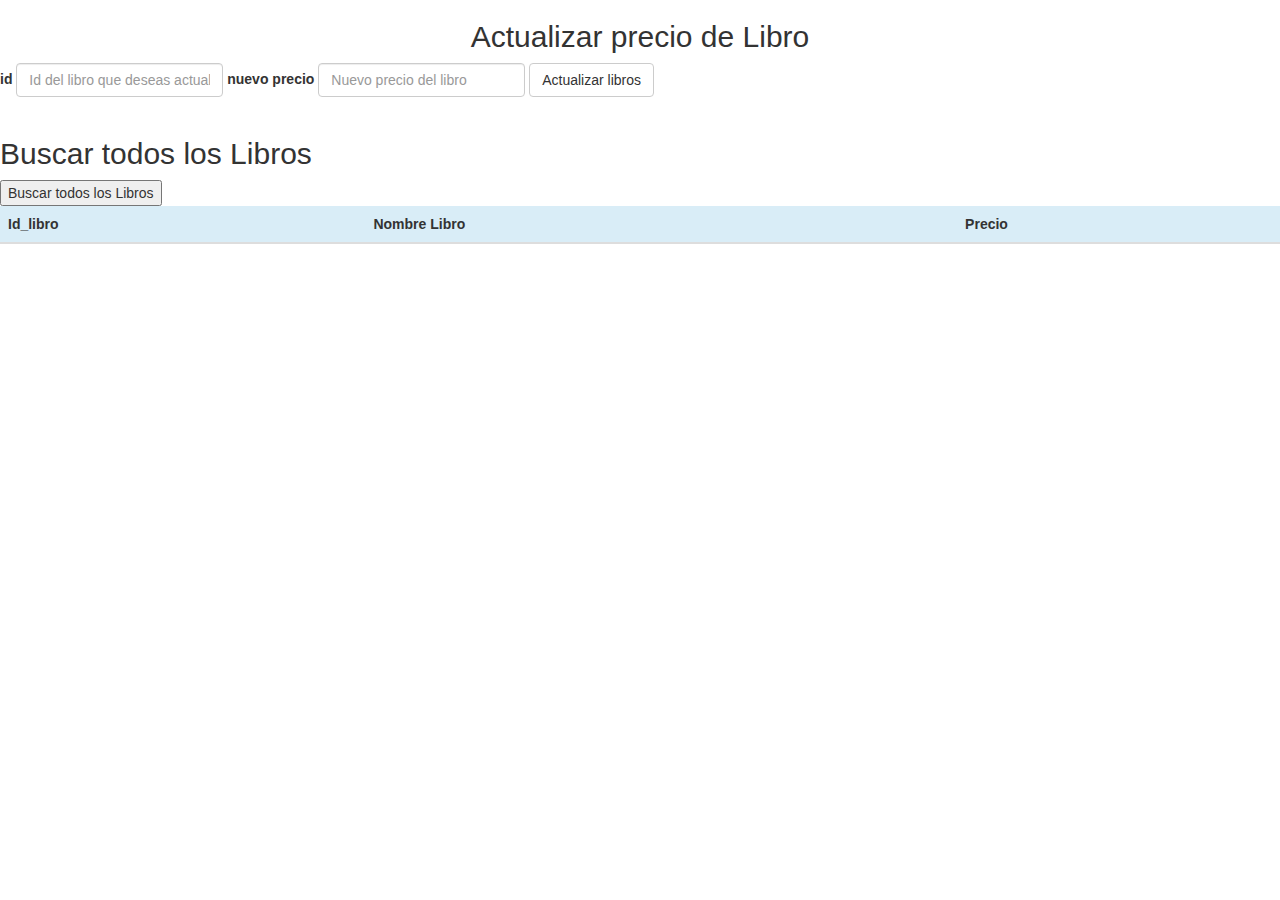
<file: web/index.html>
<!DOCTYPE html> 
<html>
    <head>
        <meta charset="utf-8">
        <title>Interfaz actualiza libro</title>

      <script src="jquery-2.2.3.min.js" type="text/javascript"></script>
      <link rel="stylesheet" href="bootstrap.css"/>
      <link rel="stylesheet" href="css/bootstrap.css"/>


        <script>
            $(document).ready(function (e) {
                // alert("probando jquery");
                $("#guardar").click(function () {
                    $.ajax({
                        //url:'http://localhost:9999/mensaje/'+$("#titulo").val()+'/'+$("#cuerpo").val(),
                        url: 'ServletActualizarLibro',  //BUSCAR ESTE METODO 
                        type: 'post',
                        data: {
                            id: $("#id").val(),
                            precio: $("#precio").val()
                            
                        },
                        success: function (datos) {
                            $("#resultado").html(datos);
                            alert(datos);
                        },
                        failure: function () {
                            alert("algo muy malo paso");
                        }

                    });
                });//Termina guardar
                //Buscar todos los productos
                $("#buscar-libros").click(function () {
                    console.log("Buscaremos los Libros");
                    $.ajax({   //para que se conecte a un servicio asincronicamente
                        dataType: "json",  //va a recibir un formato json
                        url: "ServletBuscarLibros",
                        success: function (datos) {  //datos ahi se deposita todo el json 
                            $("#mis-libros").html("");   //length dice cuantos elemntos tiene
                            $.each(datos, function (key, val) {
                              $("#mis-libros").append("<tr class='success'>")
                              $("#mis-libros").append("<td>" + val.id + "</td><td>" + val.nombre + "</td><td>" + val.autor+ "</td>")
                              $("#mis-libros").append("</tr>")
                            });
                            
                            
                        }
                    });
                });
                
                
            });
        </script>

    </head> 
    <body> <center> <h2>Actualizar precio de Libro</h2></center>

        <form class="form-inline">
            <div class="form-group">
                <label for="exampleInputName2">id</label>
                <input type="text" class="form-control" id="id" placeholder="Id del libro que deseas actualizar">
            </div>
            <div class="form-group">
                <label for="exampleInputEmail2">nuevo precio</label>
                <input type="text" class="form-control" id="precio" placeholder="Nuevo precio del libro">
            </div>
            <button id="guardar" type="button" class="btn btn-default">Actualizar libros</button>          
        </form>
        <div id="resultado"></div>      
        <br>
        <!--HASTA AQUI -->
        <h2>Buscar todos los Libros</h2>
        <button id="buscar-libros">Buscar todos los Libros</button>
             
         <table class="table">
            <thead>
                <tr class="info">
                    <th>Id_libro</th>
                    <th>Nombre Libro</th>
                    <th>Precio</th>
                </tr>
            </thead>
            <tbody id="mis-libros">
                
            </tbody>
        </table>
        
        
    </body>
</html>
</file>
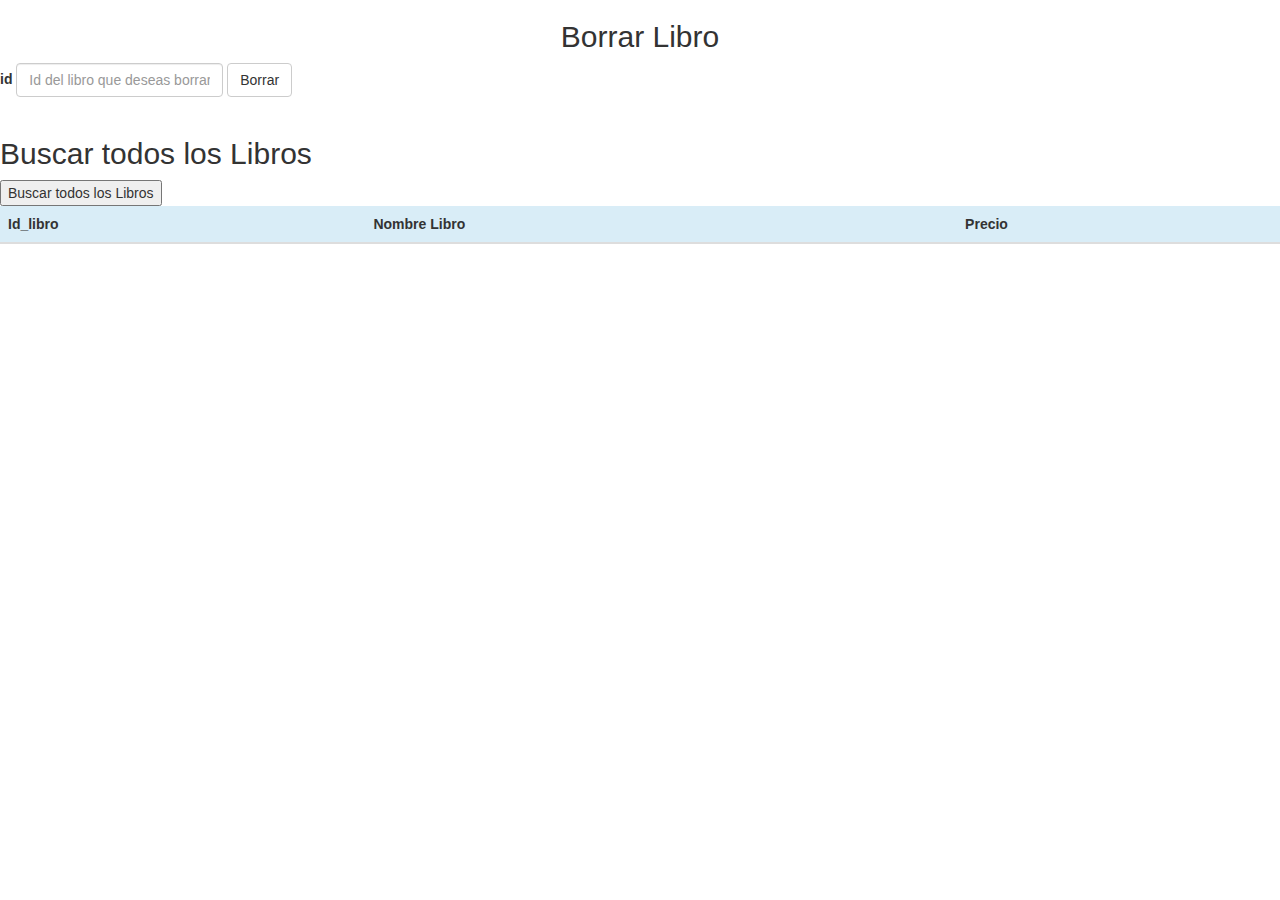
<file: web/borrarLibro.html>
<!DOCTYPE html> 
<html>
    <head>
        <meta charset="utf-8">
        <title>Interfaz Borra libro</title>

      <script src="jquery-2.2.3.min.js" type="text/javascript"></script>
         <link rel="stylesheet" href="bootstrap.css"/>


        <script>
            $(document).ready(function (e) {
                // alert("probando jquery");
                $("#guardar").click(function () {
                    $.ajax({
                        //url:'http://localhost:9999/mensaje/'+$("#titulo").val()+'/'+$("#cuerpo").val(),
                        url: 'ServletBorrarLibro',  //BUSCAR ESTE METODO 
                        type: 'post',
                        data: {
                            id: $("#id").val()
                             
                        },
                        success: function (datos) {
                            $("#resultado").html(datos);
                            alert(datos);
                        },
                        failure: function () {
                            alert("algo muy malo paso");
                        }

                    });
                });//Termina guardar
                //Buscar todos los productos
                $("#buscar-libros").click(function () {
                    console.log("Buscaremos los Libros");
                    $.ajax({   //para que se conecte a un servicio asincronicamente
                        dataType: "json",  //va a recibir un formato json
                        url: "ServletBuscarLibros",
                        success: function (datos) {  //datos ahi se deposita todo el json 
                            $("#mis-libros").html("");   //length dice cuantos elemntos tiene
                            $.each(datos, function (key, val) {
                              $("#mis-libros").append("<tr class='success'>")
                              $("#mis-libros").append("<td>" + val.idLibro + "</td><td>" + val.nombre + "</td><td>" + val.precio + "</td>")
                              $("#mis-libros").append("</tr>")
                            });
                            
                            
                        }
                    });
                });
                
                
            });
        </script>

    </head> 
    <body> 
    <center> <h2>Borrar Libro </h2></center>
        <form class="form-inline">
            <div class="form-group">
                <label for="exampleInputName2">id</label>
                <input type="text" class="form-control" id="id" placeholder="Id del libro que deseas borrar">
            </div>
         
            <button id="guardar" type="button" class="btn btn-default">Borrar</button>          
        </form>
        <div id="resultado"></div>      
        <br>
        <!--HASTA AQUI -->
        
        
        <h2>Buscar todos los Libros</h2>
        <button id="buscar-libros">Buscar todos los Libros</button>
             
         <table class="table">
            <thead>
                <tr class="info">
                    <th>Id_libro</th>
                    <th>Nombre Libro</th>
                    <th>Precio</th>
                </tr>
            </thead>
            <tbody id="mis-libros">
                
            </tbody>
        </table>
        
        
    </body>
</html>
</file>
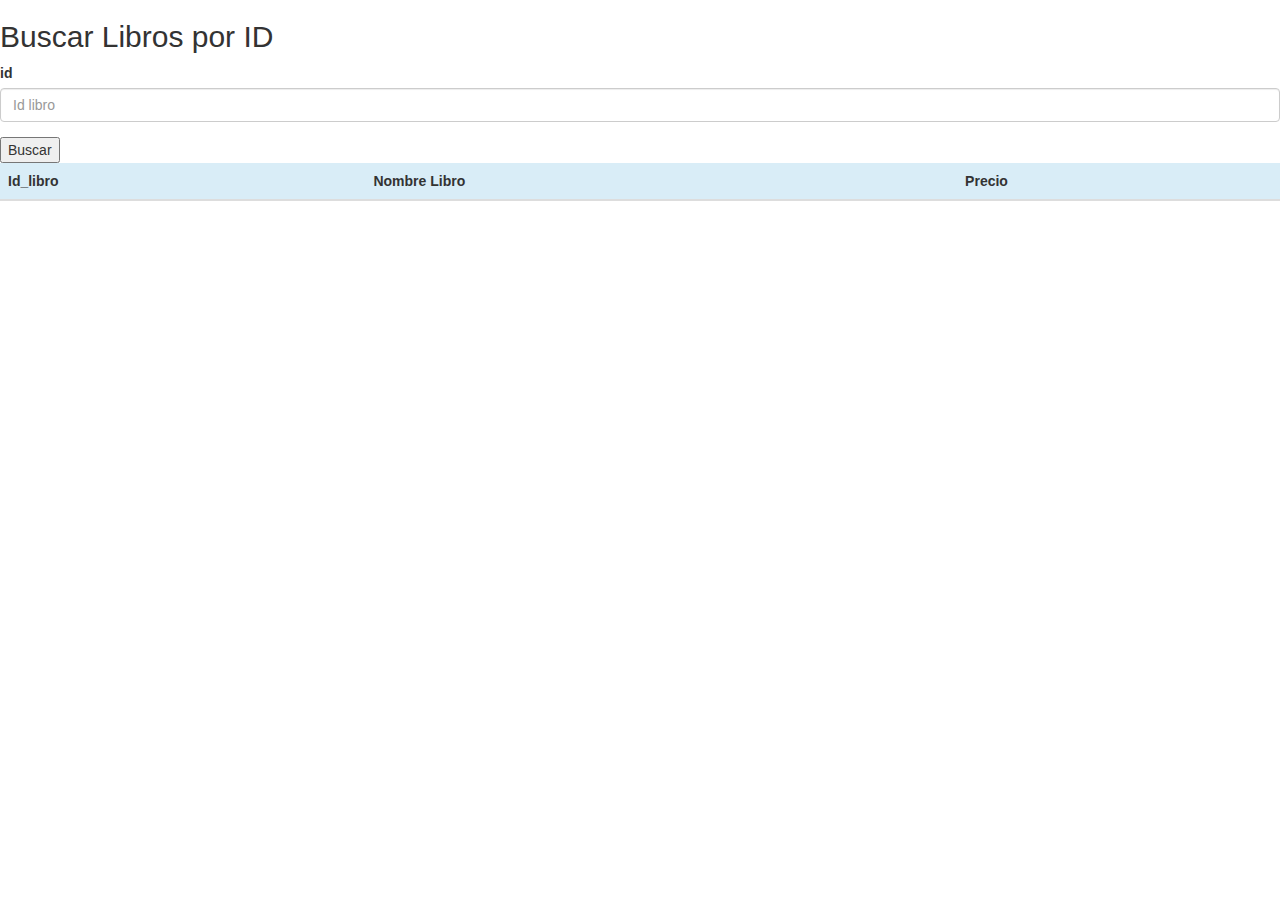
<file: web/BuscaID_L.html>
<!DOCTYPE html> 
<html>
    <head>
        <meta charset="utf-8">
        <title>Interfaz Busca ID libro</title>

        <script src="jquery-2.2.3.min.js" type="text/javascript"></script>
         <link rel="stylesheet" href="bootstrap.css"/>
        <script>
            $(document).ready(function (e) {
               
                //Buscar todos los productos
                $("#buscar-libros").click(function () {
                    console.log("Buscaremos los Libros");
                    
                    $.ajax({   //para que se conecte a un servicio asincronicamente
                        dataType: "json",  //va a recibir un formato json
                        url: "buscar-porid",
                        data:{
                          id:$("#miid").val()
                        },
                        success: function (datos) { 
                            console.log(" despues del seervlet");
                            
        //datos ahi se deposita todo el json 
                            $("#mis-libros").html("");   //length dice cuantos elemntos tiene
                            $.each(datos, function (key, val) {
                              $("#mis-libros").append("<tr class='success'>")
                              $("#mis-libros").append("<td>" + val.idLibro + "</td><td>" + val.nombre + "</td><td>" + val.precio + "</td>")
                              $("#mis-libros").append("</tr>")
                            });        
                            
                        }
                    });
                   
                });
       
            });
        </script>

    </head> 
    <body> 
        <h2>Buscar Libros por ID </h2>
      
        <div class="form-group">
                <label for="exampleInputName2">id</label>
                <input type="text" class="form-control" id="miid" placeholder="Id libro ">
         </div>
            
        <button id="buscar-libros">Buscar </button>
          
         <table class="table">
            <thead>
                <tr class="info">
                    <th>Id_libro</th>
                    <th>Nombre Libro</th>
                    <th>Precio</th>
                </tr>
            </thead>
            <tbody id="mis-libros">
                
            </tbody>
        </table>
               
    </body>
</html>
</file>
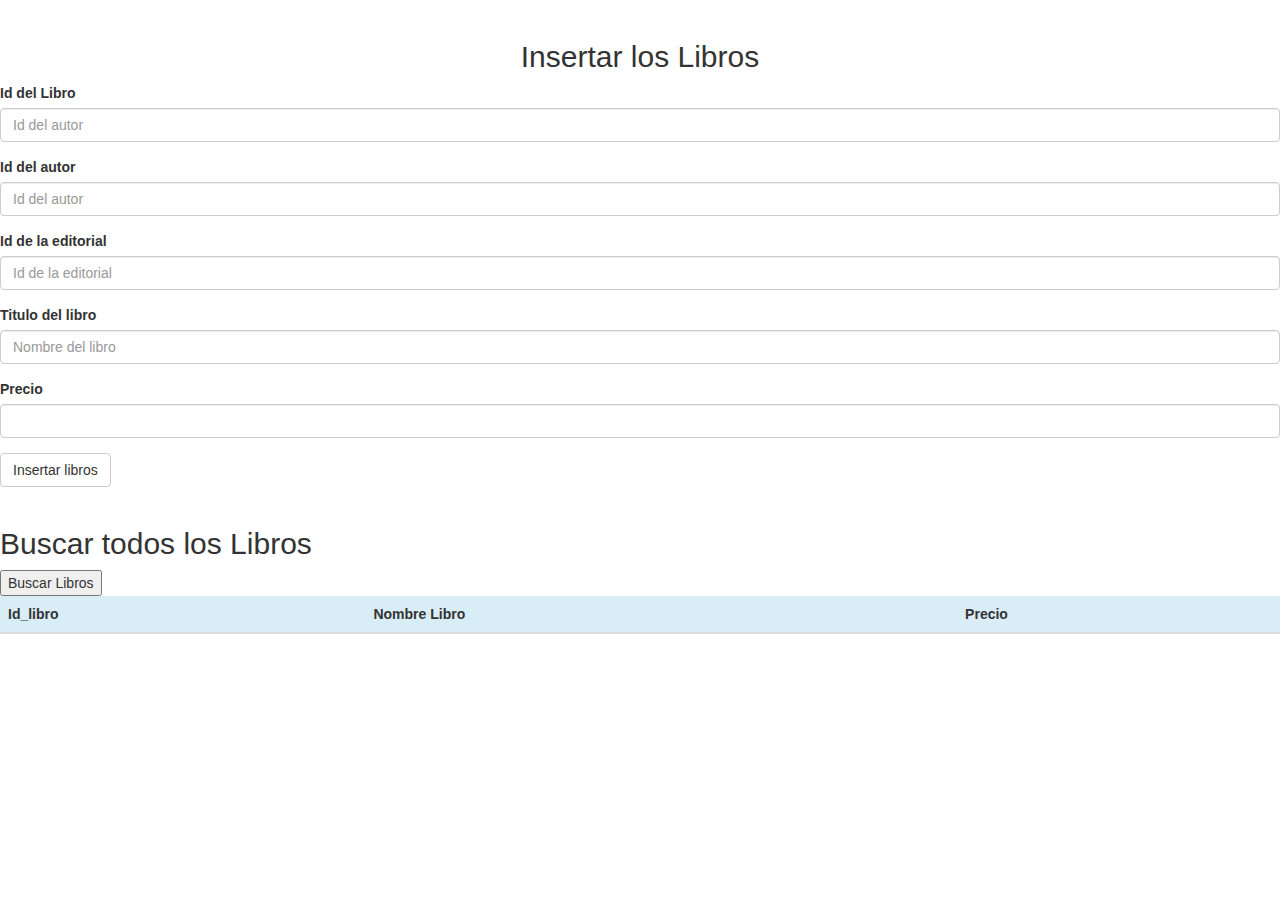
<file: web/insertaLibro.html>
<!DOCTYPE html> 
<html>
    <head>
        <meta charset="utf-8">
        <title>Interfaz insertar libro</title>

        <script src="jquery-2.2.3.min.js" type="text/javascript"></script>
         <link rel="stylesheet" href="bootstrap.css"/>


        <script>
           $(document).ready(function (e) {
                // alert("probando jquery");
                $("#guardar").click(function () {
                    $.ajax({
                        //url:'http://localhost:9999/mensaje/'+$("#titulo").val()+'/'+$("#cuerpo").val(),
                        //dataType: 'json',
                        url: 'ServletGuardaLibro',  //BUSCAR ESTE METODO 
                        type: 'post',
                        data: {
                            id: $("#id").val(),
                            autor: $("#autor").val(),
                            editorial: $("#editorial").val(),
                            nombre: $("#nombre").val(),
                            precio: $("#precio").val()
                        },
                        success: function (datos) {
                            $("#resultado").html(datos);
                            alert(datos);
                        },
                        failure: function () {
                            alert("algo muy malo paso");
                        }

                    });
                });//Termina guardar
                //Buscar todos los productos
                $("#buscar-libros").click(function () {
                    console.log("Buscaremos los Libros");
                    $.ajax({   //para que se conecte a un servicio asincronicamente
                        dataType: "json",  //va a recibir un formato json
                        url: "ServletBuscarLibros",
                        success: function (datos) {  //datos ahi se deposita todo el json 
                            $("#mis-libros").html("");   //length dice cuantos elemntos tiene
                            $.each(datos, function (key, val) {
                              $("#mis-libros").append("<tr class='info'>")
                              $("#mis-libros").append("<td>" + val.idLibro+ "</td><td>" + val.nombre + "</td><td>" +val.precio + "</td>")
                              $("#mis-libros").append("</tr>")
                            });
                            
                            
                        }
                    });
                });
                
                
            });
        </script>

    </head> 
    <body> 
 <!-- INTERFAZ  GUARDA LIBRO-->
 <br>
 
    <center> <h2>Insertar los Libros</h2></center>
 
            <div class="form-group">
                <label for="exampleInputName2">Id del Libro</label>
                <input type="text" class="form-control" id="id" placeholder="Id del autor">
            </div>
            <div class="form-group">
                <label for="exampleInputName2">Id del autor</label>
                <input type="text" class="form-control" id="autor" placeholder="Id del autor">
            </div>
            <div class="form-group">
                <label for="exampleInputName2">Id de la editorial</label>
                <input type="text" class="form-control" id="editorial" placeholder="Id de la editorial ">
            </div>
            <div class="form-group">
                <label for="exampleInputName2">Titulo del libro</label>
                <input type="text" class="form-control" id="nombre" placeholder="Nombre del libro ">
            </div>
            <div class="form-group">
                <label for="exampleInputEmail2"> Precio</label>
                <input type="text" class="form-control" id="precio" >
            </div>
     <button id="guardar" type="button" class="btn btn-default">Insertar libros</button>          
       
 
 
        <div id="resultado"></div>      
        <br>
        
        <!-- BUSCA TODOS LOS LIBROS-->
        <h2>Buscar todos los Libros</h2>
        <button id="buscar-libros">Buscar Libros</button>
             
         <table class="table">
            <thead>
                <tr class="info">
                    <th>Id_libro</th>
                    <th>Nombre Libro</th>
                    <th>Precio</th>
                </tr>
            </thead>
            <tbody id="mis-libros">
                
            </tbody>
        </table>
        
        
    </body>
</html>
</file>
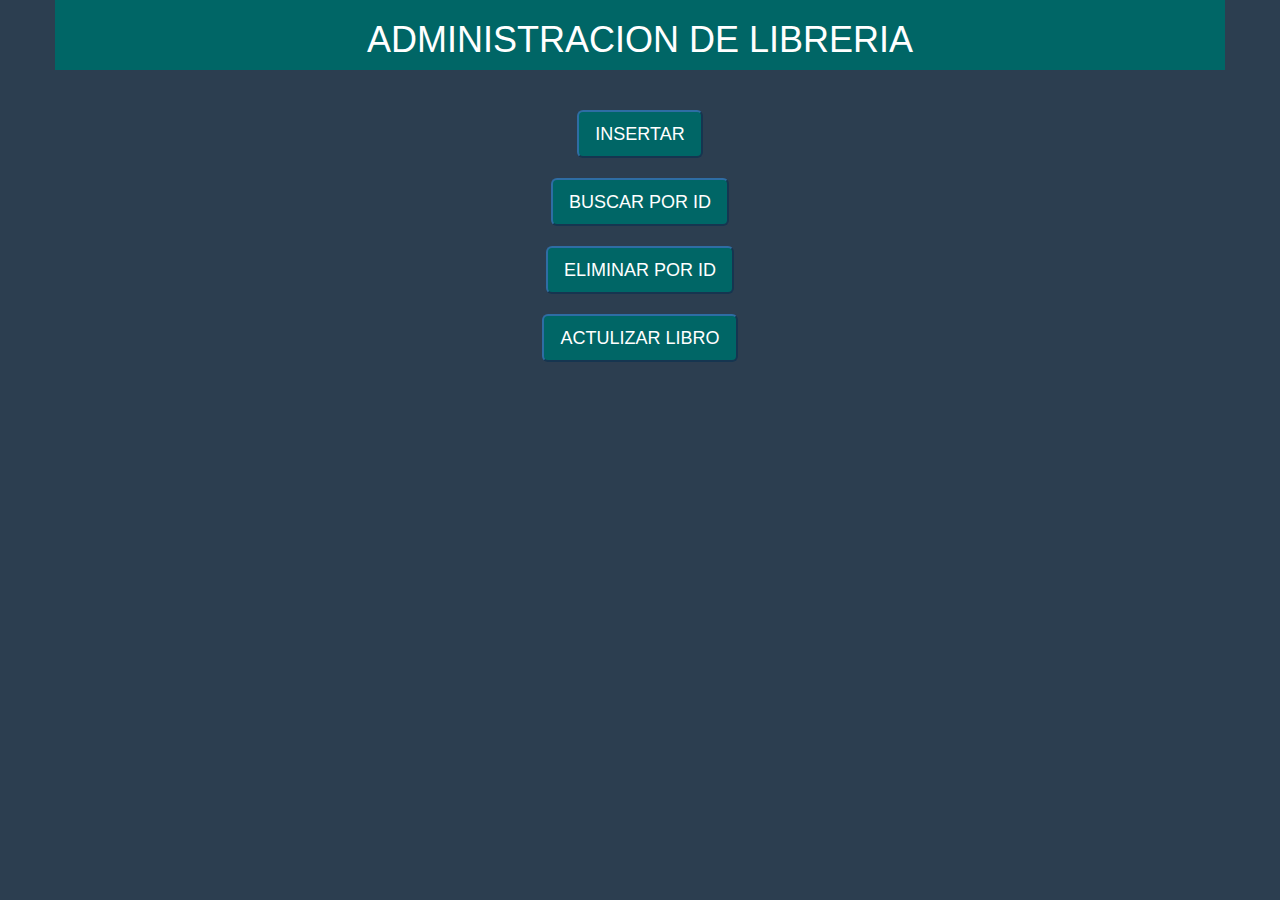
<file: web/PRINCIPAL.html>
<!DOCTYPE html>
<!--
To change this license header, choose License Headers in Project Properties.
To change this template file, choose Tools | Templates
and open the template in the editor.
-->
<html>
    <head>
        <title>LIBRERIA</title>
        <meta charset="UTF-8">
        <meta name="viewport" content="width=device-width "> 
         <script src="jquery-2.2.3.min.js" type="text/javascript"></script>
         <link rel="stylesheet" href="bootstrap.css"/>
         <link rel="stylesheet" href="css/mio.css"/>
    </head>
    
    <body class="warning">
        <header class="container">
    <center><h1>ADMINISTRACION DE LIBRERIA</h1>
    </center>
        </header>
        <br>
        <br>
    <center>
        
        <!--BOTONES-->
        <!-- Standard button -->
        <form class="form-inline" action="insertaLibro.html">
            <button type="submit" class="btn-primary btn-lg">INSERTAR</button>
</form>
        <br>
        
  
<!-- Indicates a successful or positive action -->
<form class="form-inline" action="BuscaID_L.html">
<button type="submit" class="btn-primary btn-lg">BUSCAR POR ID</button>
</form>
<br>
<!-- Contextual button for informational alert messages -->
<form class="form-inline" action="borrarLibro.html">
<button type="submit" class="btn-primary btn-lg">ELIMINAR POR ID</button>
</form>
<!-- Indicates caution should be taken with this action -->
<br>
<form class="form-inline" action="index.html">
<button type="submit" class="btn-primary btn-lg">ACTULIZAR LIBRO</button>
</form>
</center>
             
    </body>
</html>
</file>
<file: web/css/mio.css>
/*
To change this license header, choose License Headers in Project Properties.
To change this template file, choose Tools | Templates
and open the template in the editor.
*/
/* 
    Created on : 24/04/2016, 03:20:52 PM
    Author     : Miriam
*/
body{
    background-color: #2c3e50;
}



header{
    
    background :#006666;
    color: #fff;  
}

.main{
    background: #ce8483;
    color: #ac2925;
    
}

.color1{
     background: #254f7a;
     color: #1b6d85;
     
    
}
.color2{
    background: teal;
    color:plum;
    
}
</file>
